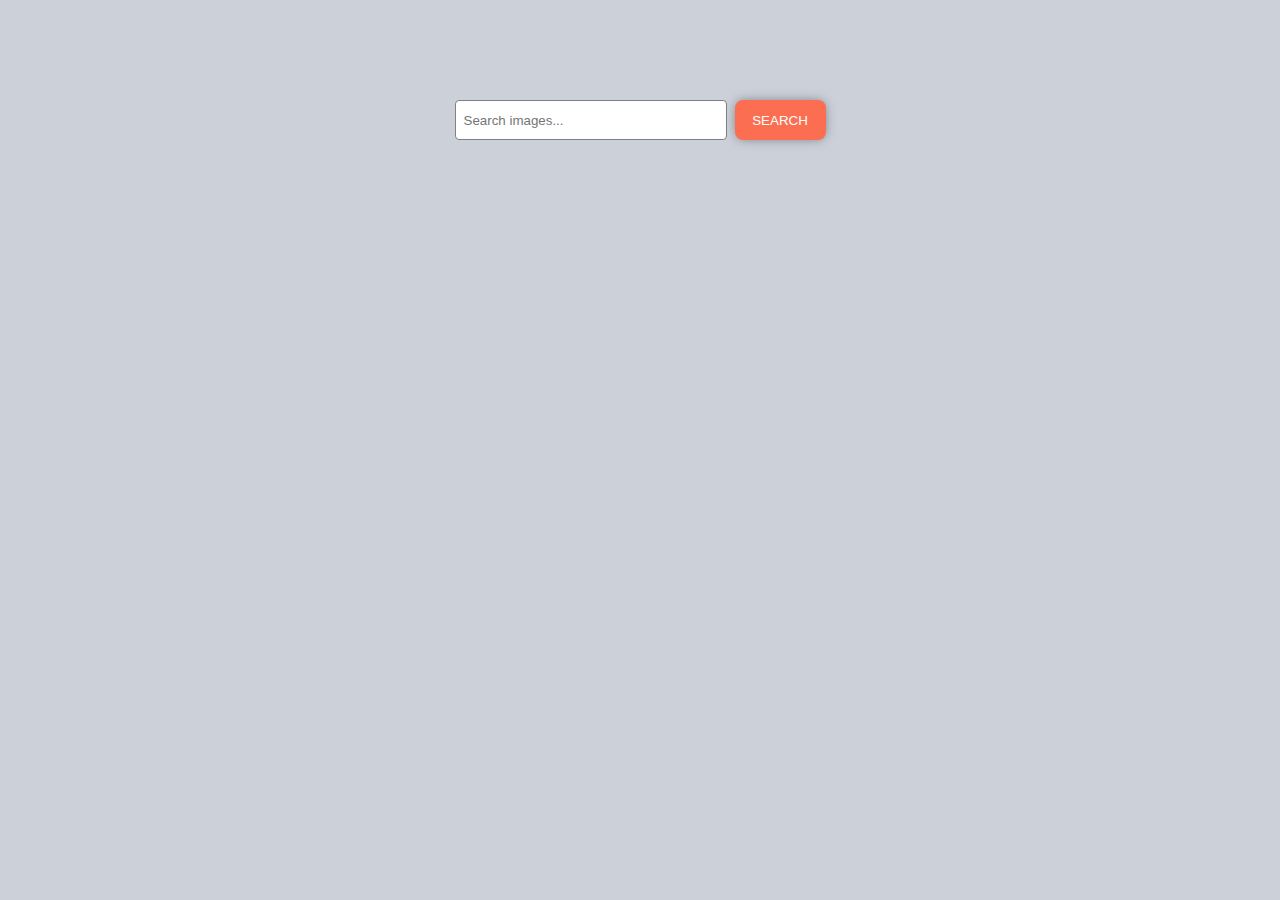
<file: src/index.html>
<!DOCTYPE html>
<html lang="en">
  <head>
    <meta charset="UTF-8" />
    <link rel="icon" type="image/svg+xml" href="/favicon.svg" />
    <meta name="viewport" content="width=device-width, initial-scale=1.0" />
    <title>Vanilla App Template</title>
    <link rel="stylesheet" href="./css/styles.css" />
  </head>
  <body>
    <form class="form js-form">
      <label>
        <input
          type="text"
          name="text"
          required
          placeholder="Search images..."
        />
      </label>
      <button type="submit">Search</button>
    </form>

    <ul class="gallery js-gallery"></ul>

    <script type="module" src="./main.js"></script>
  </body>
</html>
</file>
<file: src/css/styles.css>
/**
  |============================
  | include css partials with
  | default @import url()
  |============================
*/
@import url('./reset.css');

body {
  box-sizing: border-box;
  margin: 0;
  margin-right: auto;
  margin-left: auto;
  font-family: 'Montserrat', sans-serif;
  font-weight: 400;
  font-size: 16px;
  line-height: 1.5;
  letter-spacing: 0.04em;
  color: #fff;
  background-color: #ccd1d9;
}

.form {
  display: flex;
  flex-direction: row;
  gap: 8px;
  padding-top: 100px;
  padding-bottom: 32px;
  justify-content: center;
}
.form input {
  outline: none;
  border-radius: 4px;
  width: 272px;
  height: 40px;
  color: #808080;
  box-sizing: border-box;
  padding: 16px 8px;
  border: 1px solid #808080;
}
.form input:hover {
  border: 1px solid #ff3d00;
}
.form input:focus {
  border: 1px solid #ff3d00;
}
.form button {
  border: none;
  border-radius: 8px;
  padding: 8px 16px;
  width: 91px;
  height: 40px;
  background-color: #fc6e51;
  color: inherit;
  font-weight: 500;
  box-shadow: 0px 0px 12px -2px rgba(0, 0, 0, 0.5);
  text-transform: uppercase;
}
.form button:hover {
  background-color: #ee5f33;
}

.gallery {
  list-style-type: none;
  display: flex;
  flex-direction: row;
  flex-wrap: wrap;
  gap: 24px;
  justify-content: center;
  height: auto;
}

.card {
  width: 360px;
  display: flex;
  flex-direction: column;
  border: 1px solid #808080;
  justify-content: space-between;
  transition: transform 250ms ease-in-out;
}

.card:hover {
  transform: scale(1.04);
}
.list-stat {
  border-bottom: 1px solid #808080;
  border-left: 1px solid #808080;
  border-right: 1px solid #808080;
  background: #fff;
  display: flex;
  flex-direction: row;
  justify-content: space-around;
  height: 48px;
  list-style-type: none;
}
.item {
  display: flex;
  flex-direction: column;
  align-items: center;
  justify-content: center;
}
.title {
  font-weight: 600;
  font-size: 12px;
  line-height: 1.33333;
  color: #2e2f42;
}

.stat {
  font-size: 12px;
  line-height: 2;
  color: #2e2f42;
}
.loader {
  width: 48px;
  height: 48px;
  border-radius: 50%;
  display: inline-block;
  position: relative;
  background: linear-gradient(0deg, rgba(255, 61, 0, 0.2) 33%, #ff3d00 100%);
  box-sizing: border-box;
  animation: rotation 1s linear infinite;
}
.loader::after {
  content: '';
  box-sizing: border-box;
  position: absolute;
  left: 50%;
  top: 50%;
  transform: translate(-50%, -50%);
  width: 44px;
  height: 44px;
  border-radius: 50%;
  background: #ccd1d9;
}
@keyframes rotation {
  0% {
    transform: rotate(0deg);
  }
  100% {
    transform: rotate(360deg);
  }
}
</file>
